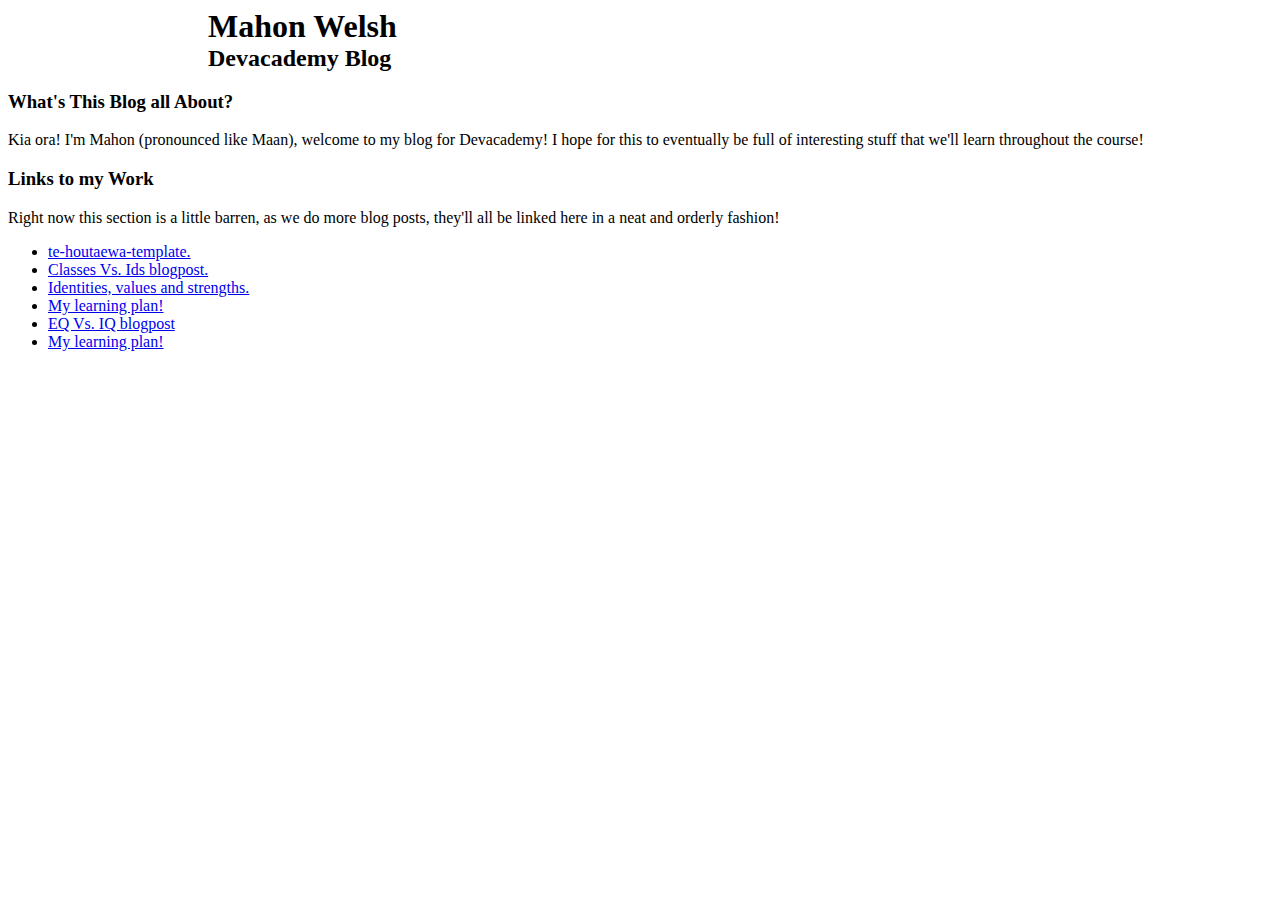
<file: index.html>
<!DOCTYPE html>
<html lang="en">
  <head>
    <meta charset="UTF-8" />
    <meta name="viewport" content="width=device-width, initial-scale=1.0" />
    <link href="styles/main.css" rel="stylesheet" type="text/css" />
    <link
      href="https://fonts.googleapis.com/css?family=EB Garamond"
      rel="stylesheet"
    />
    <title>My Blog</title>
  </head>
  <body>
    <section class="blog-container">
      <h1>Mahon Welsh</h1>
      <h2>Devacademy Blog</h2>
      <h3>What's This Blog all About?</h3>
      <p>
        Kia ora! I'm Mahon (pronounced like Maan), welcome to my blog for
        Devacademy! I hope for this to eventually be full of interesting stuff
        that we'll learn throughout the course!
      </p>

      <h3>Links to my Work</h3>
      <p>
        Right now this section is a little barren, as we do more blog posts,
        they'll all be linked here in a neat and orderly fashion!
      </p>
      <ul>
        <li>
          <a target="_blank" href="blog/te-houtaewa-template.html"
            >te-houtaewa-template.</a
          >
        </li>

        <li>
          <a target="_blank" href="blog/html-css.html"
            >Classes Vs. Ids blogpost.</a
          >
        </li>
        <li>
          <a target="_blank" href="blog/identity-values.html"
            >Identities, values and strengths.</a
          >
        </li>
        <li>
          <a target="_blank" href="blog/learning-plan.html"
            >My learning plan!
          </a>
        </li>
        <li>
          <a target="_blank" href="blog/emotional-intelligence.html"
            >EQ Vs. IQ blogpost</a
          >
        </li>
        <li>
          <a target="_blank" href="blog/javascript-dom.html"
            >My learning plan!
          </a>
        </li>
      </ul>
    </section>
  </body>
</html>
</file>
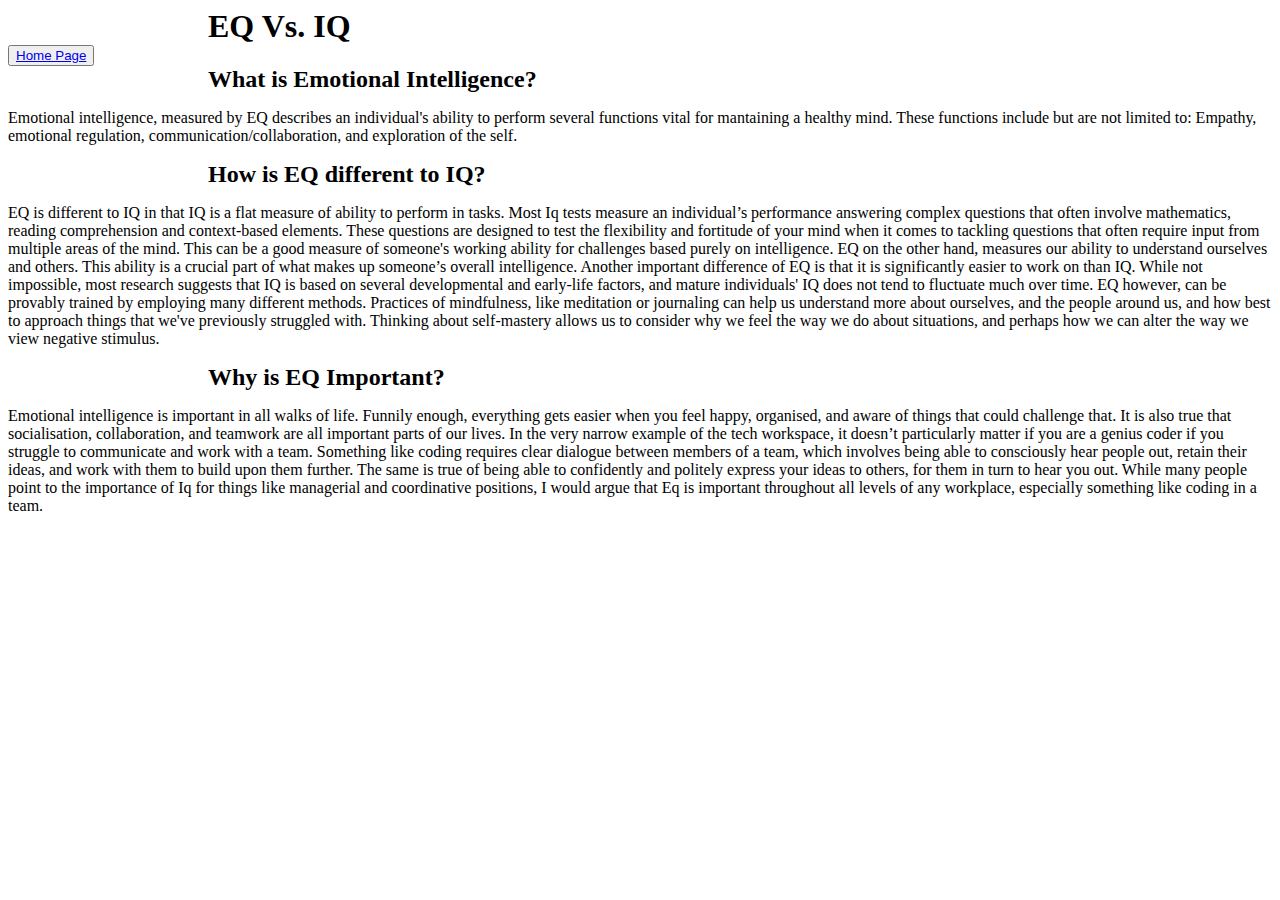
<file: blog/emotional-intelligence.html>
<!DOCTYPE html>
<html lang="en">
  <head>
    <meta charset="UTF-8" />
    <meta name="viewport" content="width=device-width, initial-scale=1.0" />
    <link href="../styles/main.css" rel="stylesheet" type="text/css" />
    <link
      href="https://fonts.googleapis.com/css?family=EB Garamond"
      rel="stylesheet"
    />
    <title>Emotional Intelligence Research</title>
  </head>
  <body>
    <section class="blog-container">
      <h1>EQ Vs. IQ</h1>
      <button class="home-button">
        <a target="_blank" href="../index.html">Home Page</a>
      </button>
      <h2>What is Emotional Intelligence?</h2>
      <p>
        Emotional intelligence, measured by EQ describes an individual's ability
        to perform several functions vital for mantaining a healthy mind. These
        functions include but are not limited to: Empathy, emotional regulation,
        communication/collaboration, and exploration of the self.
      </p>
      <h2>How is EQ different to IQ?</h2>
      <p>
        EQ is different to IQ in that IQ is a flat measure of ability to perform
        in tasks. Most Iq tests measure an individual’s performance answering
        complex questions that often involve mathematics, reading comprehension
        and context-based elements. These questions are designed to test the
        flexibility and fortitude of your mind when it comes to tackling
        questions that often require input from multiple areas of the mind. This
        can be a good measure of someone's working ability for challenges based
        purely on intelligence. EQ on the other hand, measures our ability to
        understand ourselves and others. This ability is a crucial part of what
        makes up someone’s overall intelligence. Another important difference of
        EQ is that it is significantly easier to work on than IQ. While not
        impossible, most research suggests that IQ is based on several
        developmental and early-life factors, and mature individuals' IQ does
        not tend to fluctuate much over time. EQ however, can be provably
        trained by employing many different methods. Practices of mindfulness,
        like meditation or journaling can help us understand more about
        ourselves, and the people around us, and how best to approach things
        that we've previously struggled with. Thinking about self-mastery allows
        us to consider why we feel the way we do about situations, and perhaps
        how we can alter the way we view negative stimulus.
      </p>
      <h2>Why is EQ Important?</h2>
      <p>
        Emotional intelligence is important in all walks of life. Funnily
        enough, everything gets easier when you feel happy, organised, and aware
        of things that could challenge that. It is also true that socialisation,
        collaboration, and teamwork are all important parts of our lives. In the
        very narrow example of the tech workspace, it doesn’t particularly
        matter if you are a genius coder if you struggle to communicate and work
        with a team. Something like coding requires clear dialogue between
        members of a team, which involves being able to consciously hear people
        out, retain their ideas, and work with them to build upon them further.
        The same is true of being able to confidently and politely express your
        ideas to others, for them in turn to hear you out. While many people
        point to the importance of Iq for things like managerial and
        coordinative positions, I would argue that Eq is important throughout
        all levels of any workplace, especially something like coding in a team.
      </p>
    </section>
  </body>
</html>
</file>
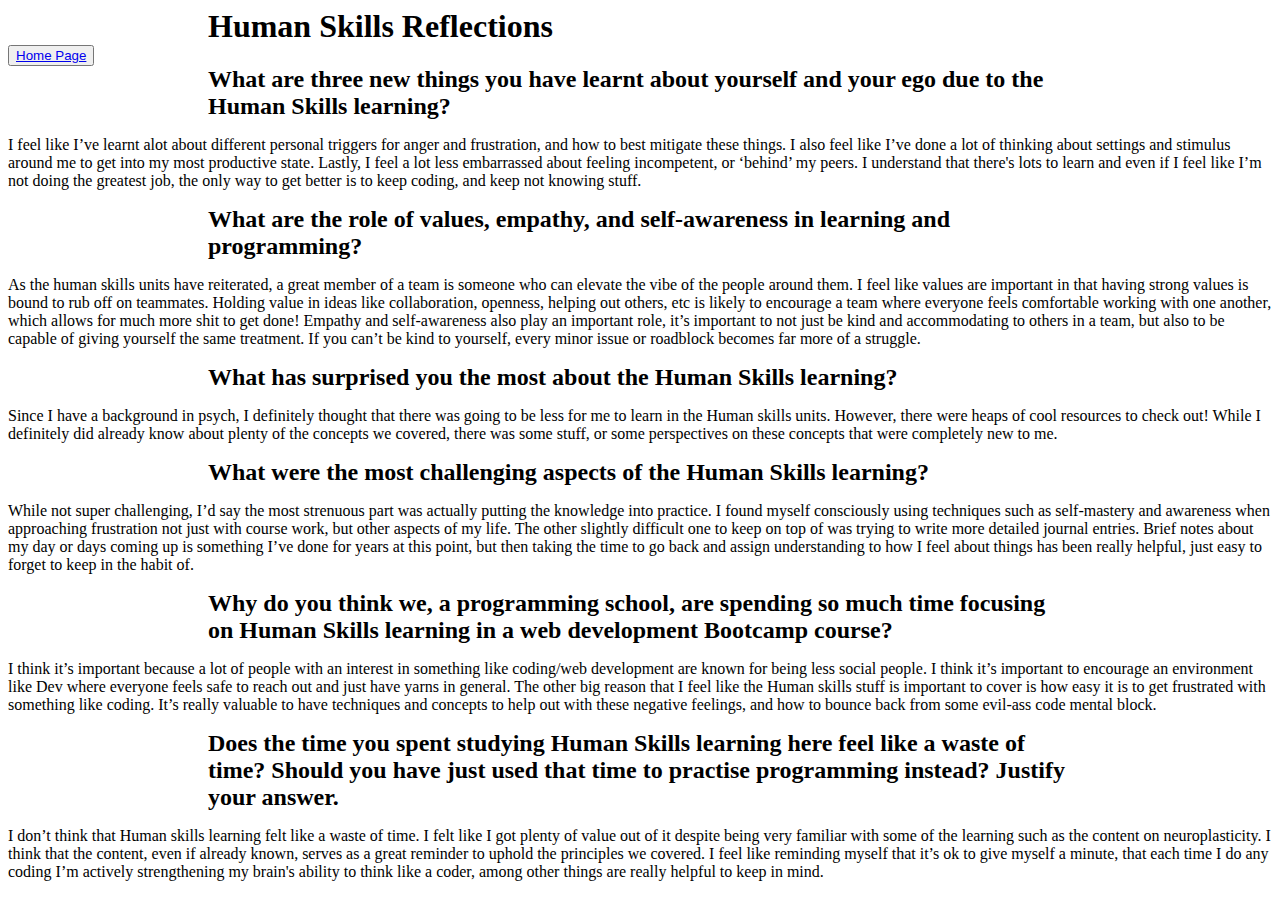
<file: blog/foundations-reflections.html>
<!DOCTYPE html>
<html lang="en">
  <head>
    <meta charset="UTF-8" />
    <meta name="viewport" content="width=device-width, initial-scale=1.0" />
    <link href="../styles/main.css" rel="stylesheet" type="text/css" />
    <link
      href="https://fonts.googleapis.com/css?family=EB Garamond"
      rel="stylesheet"
    />
    <title>Human Skills Reflections</title>
  </head>
  <body>
    <div class="blog-container">
      <h1>Human Skills Reflections</h1>
      <button class="home-button">
        <a target="_blank" href="../index.html">Home Page</a>
      </button>
      <h2>
        What are three new things you have learnt about yourself and your ego
        due to the Human Skills learning?
      </h2>
      <p>
        I feel like I’ve learnt alot about different personal triggers for anger
        and frustration, and how to best mitigate these things. I also feel like
        I’ve done a lot of thinking about settings and stimulus around me to get
        into my most productive state. Lastly, I feel a lot less embarrassed
        about feeling incompetent, or ‘behind’ my peers. I understand that
        there's lots to learn and even if I feel like I’m not doing the greatest
        job, the only way to get better is to keep coding, and keep not knowing
        stuff.
      </p>
      <h2>
        What are the role of values, empathy, and self-awareness in learning and
        programming?
      </h2>
      <p>
        As the human skills units have reiterated, a great member of a team is
        someone who can elevate the vibe of the people around them. I feel like
        values are important in that having strong values is bound to rub off on
        teammates. Holding value in ideas like collaboration, openness, helping
        out others, etc is likely to encourage a team where everyone feels
        comfortable working with one another, which allows for much more shit to
        get done! Empathy and self-awareness also play an important role, it’s
        important to not just be kind and accommodating to others in a team, but
        also to be capable of giving yourself the same treatment. If you can’t
        be kind to yourself, every minor issue or roadblock becomes far more of
        a struggle.
      </p>
      <h2>What has surprised you the most about the Human Skills learning?</h2>
      <p>
        Since I have a background in psych, I definitely thought that there was
        going to be less for me to learn in the Human skills units. However,
        there were heaps of cool resources to check out! While I definitely did
        already know about plenty of the concepts we covered, there was some
        stuff, or some perspectives on these concepts that were completely new
        to me.
      </p>
      <h2>
        What were the most challenging aspects of the Human Skills learning?
      </h2>
      <p>
        While not super challenging, I’d say the most strenuous part was
        actually putting the knowledge into practice. I found myself consciously
        using techniques such as self-mastery and awareness when approaching
        frustration not just with course work, but other aspects of my life. The
        other slightly difficult one to keep on top of was trying to write more
        detailed journal entries. Brief notes about my day or days coming up is
        something I’ve done for years at this point, but then taking the time to
        go back and assign understanding to how I feel about things has been
        really helpful, just easy to forget to keep in the habit of.
      </p>
      <h2>
        Why do you think we, a programming school, are spending so much time
        focusing on Human Skills learning in a web development Bootcamp course?
      </h2>
      <p>
        I think it’s important because a lot of people with an interest in
        something like coding/web development are known for being less social
        people. I think it’s important to encourage an environment like Dev
        where everyone feels safe to reach out and just have yarns in general.
        The other big reason that I feel like the Human skills stuff is
        important to cover is how easy it is to get frustrated with something
        like coding. It’s really valuable to have techniques and concepts to
        help out with these negative feelings, and how to bounce back from some
        evil-ass code mental block.
      </p>
      <h2>
        Does the time you spent studying Human Skills learning here feel like a
        waste of time? Should you have just used that time to practise
        programming instead? Justify your answer.
      </h2>
      <p>
        I don’t think that Human skills learning felt like a waste of time. I
        felt like I got plenty of value out of it despite being very familiar
        with some of the learning such as the content on neuroplasticity. I
        think that the content, even if already known, serves as a great
        reminder to uphold the principles we covered. I feel like reminding
        myself that it’s ok to give myself a minute, that each time I do any
        coding I’m actively strengthening my brain's ability to think like a
        coder, among other things are really helpful to keep in mind.
      </p>
    </div>
  </body>
</html>
</file>
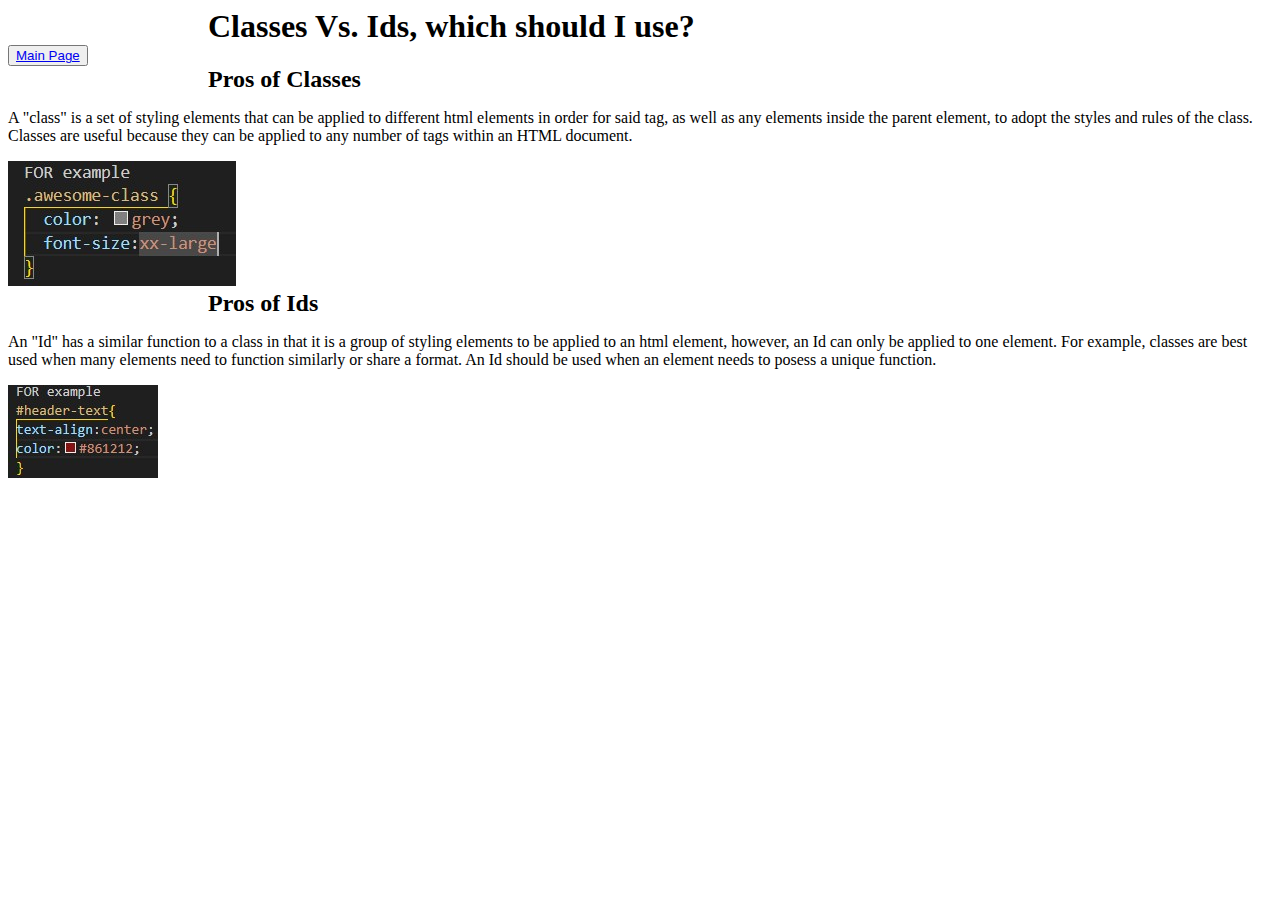
<file: blog/html-css.html>
<!DOCTYPE html>
<html lang="en">
  <head>
    <meta charset="UTF-8" />
    <meta name="viewport" content="width=device-width, initial-scale=1.0" />
    <link href="../styles/main.css" rel="stylesheet" type="text/css" />
    <link
      href="https://fonts.googleapis.com/css?family=EB Garamond"
      rel="stylesheet"
    />
    <title>Classes Vs. Ids</title>
  </head>
  <body>
    <section class="blog-container">
      <h1>Classes Vs. Ids, which should I use?</h1>
      <button class="home-button">
        <a target="_blank" href="index.html">Main Page</a>
      </button>
      <h2>Pros of Classes</h2>

      <div class="examples">
        <p>
          A "class" is a set of styling elements that can be applied to
          different html elements in order for said tag, as well as any elements
          inside the parent element, to adopt the styles and rules of the class.
          Classes are useful because they can be applied to any number of tags
          within an HTML document.
        </p>
        <a href="photos/example class.jpg"
          ><img src="photos/example class.jpg"
        /></a>
      </div>

      <h2>Pros of Ids</h2>

      <div class="examples">
        <p>
          An "Id" has a similar function to a class in that it is a group of
          styling elements to be applied to an html element, however, an Id can
          only be applied to one element. For example, classes are best used
          when many elements need to function similarly or share a format. An Id
          should be used when an element needs to posess a unique function.
        </p>
        <a href="photos/example id.jpg"><img src="photos/example id.jpg" /></a>
      </div>
    </section>
  </body>
</html>
</file>
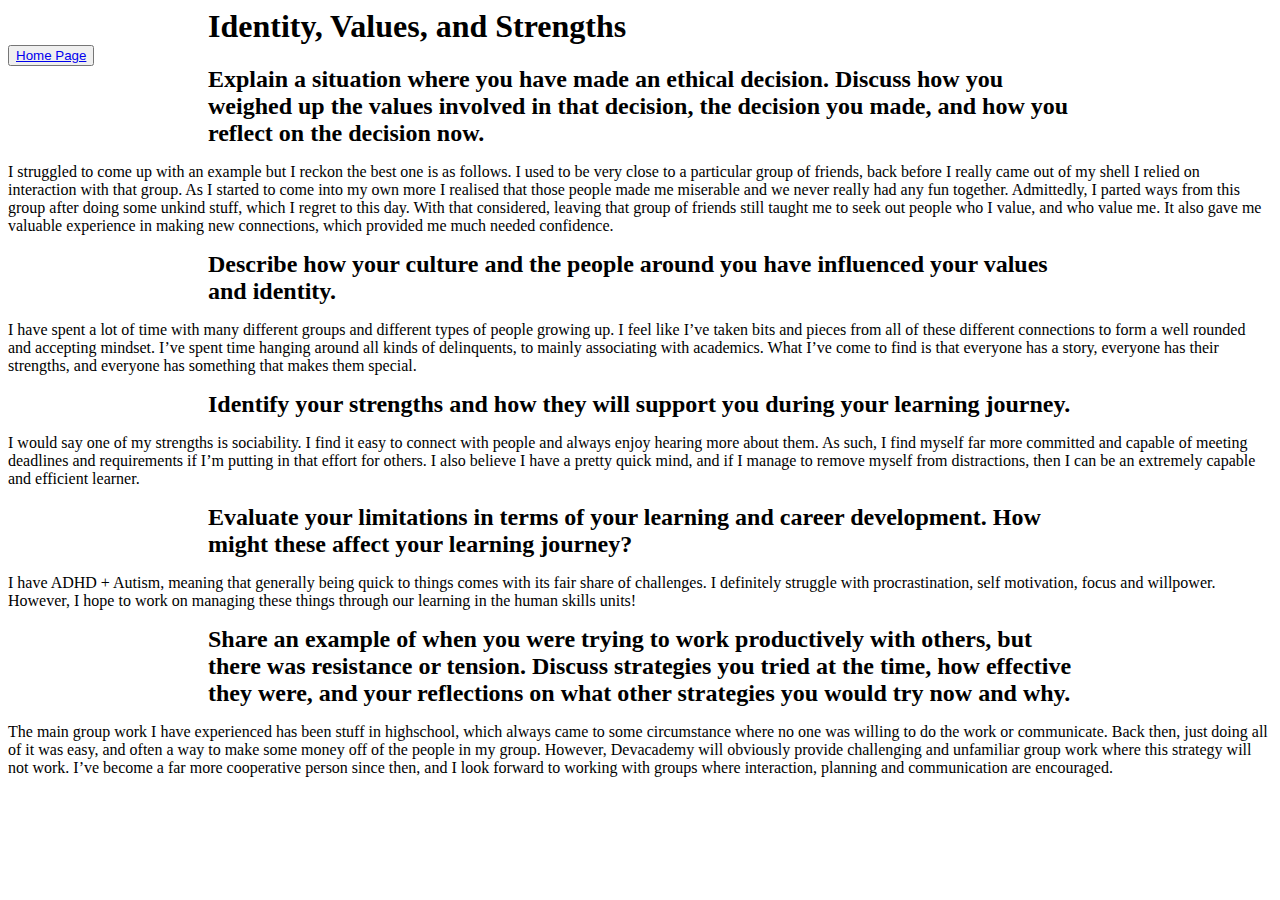
<file: blog/identity-values.html>
<!DOCTYPE html>
<html lang="en">
  <head>
    <meta charset="UTF-8" />
    <meta name="viewport" content="width=device-width, initial-scale=1.0" />
    <link href="../styles/main.css" rel="stylesheet" type="text/css" />
    <title>Identity Values</title>
  </head>
  <section class="tech-blog-2-container">
    <h1>Identity, Values, and Strengths</h1>
    <button><a target="_blank" href="../index.html">Home Page</a></button>
    <div>
      <h2>
        Explain a situation where you have made an ethical decision. Discuss how
        you weighed up the values involved in that decision, the decision you
        made, and how you reflect on the decision now.
      </h2>
      <p>
        I struggled to come up with an example but I reckon the best one is as
        follows. I used to be very close to a particular group of friends, back
        before I really came out of my shell I relied on interaction with that
        group. As I started to come into my own more I realised that those
        people made me miserable and we never really had any fun together.
        Admittedly, I parted ways from this group after doing some unkind stuff,
        which I regret to this day. With that considered, leaving that group of
        friends still taught me to seek out people who I value, and who value
        me. It also gave me valuable experience in making new connections, which
        provided me much needed confidence.
      </p>
      <h2>
        Describe how your culture and the people around you have influenced your
        values and identity.
      </h2>
      <p>
        I have spent a lot of time with many different groups and different
        types of people growing up. I feel like I’ve taken bits and pieces from
        all of these different connections to form a well rounded and accepting
        mindset. I’ve spent time hanging around all kinds of delinquents, to
        mainly associating with academics. What I’ve come to find is that
        everyone has a story, everyone has their strengths, and everyone has
        something that makes them special.
      </p>
      <h2>
        Identify your strengths and how they will support you during your
        learning journey.
      </h2>
      <p>
        I would say one of my strengths is sociability. I find it easy to
        connect with people and always enjoy hearing more about them. As such, I
        find myself far more committed and capable of meeting deadlines and
        requirements if I’m putting in that effort for others. I also believe I
        have a pretty quick mind, and if I manage to remove myself from
        distractions, then I can be an extremely capable and efficient learner.
      </p>
      <h2>
        Evaluate your limitations in terms of your learning and career
        development. How might these affect your learning journey?
      </h2>
      <p>
        I have ADHD + Autism, meaning that generally being quick to things comes
        with its fair share of challenges. I definitely struggle with
        procrastination, self motivation, focus and willpower. However, I hope
        to work on managing these things through our learning in the human
        skills units!
      </p>
      <h2>
        Share an example of when you were trying to work productively with
        others, but there was resistance or tension. Discuss strategies you
        tried at the time, how effective they were, and your reflections on what
        other strategies you would try now and why.
      </h2>
      <p>
        The main group work I have experienced has been stuff in highschool,
        which always came to some circumstance where no one was willing to do
        the work or communicate. Back then, just doing all of it was easy, and
        often a way to make some money off of the people in my group. However,
        Devacademy will obviously provide challenging and unfamiliar group work
        where this strategy will not work. I’ve become a far more cooperative
        person since then, and I look forward to working with groups where
        interaction, planning and communication are encouraged.
      </p>
    </div>
  </section>
  <body></body>
</html>
</file>
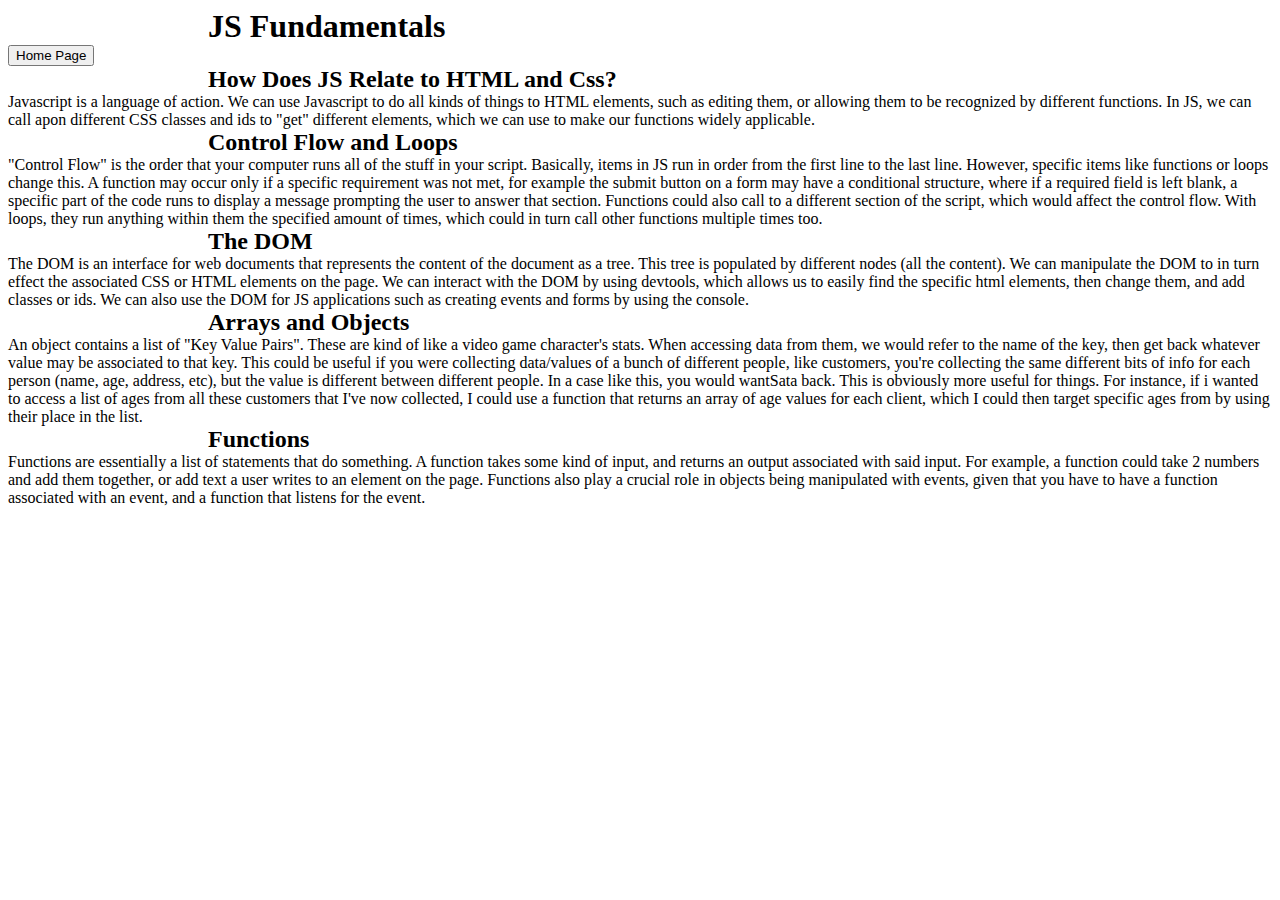
<file: blog/javascript-dom.html>
<!DOCTYPE html>
<html lang="en">
  <head>
    <meta charset="UTF-8" />
    <meta name="viewport" content="width=device-width, initial-scale=1.0" />
    <link href="../styles/main.css" rel="stylesheet" type="text/css" />
    <link
      href="https://fonts.googleapis.com/css?family=EB Garamond"
      rel="stylesheet"
    />
    <title>JS Fundamentals</title>
  </head>
  <body></body>
  <div class="blog-container">
    <h1>JS Fundamentals</h1>
    <button class="home-button">Home Page</button>
    <h2>How Does JS Relate to HTML and Css?</h2>
    <div class="examples">
      Javascript is a language of action. We can use Javascript to do all kinds
      of things to HTML elements, such as editing them, or allowing them to be
      recognized by different functions. In JS, we can call apon different CSS
      classes and ids to "get" different elements, which we can use to make our
      functions widely applicable.
    </div>
    <h2>Control Flow and Loops</h2>
    <div class="examples">
      "Control Flow" is the order that your computer runs all of the stuff in
      your script. Basically, items in JS run in order from the first line to
      the last line. However, specific items like functions or loops change
      this. A function may occur only if a specific requirement was not met, for
      example the submit button on a form may have a conditional structure,
      where if a required field is left blank, a specific part of the code runs
      to display a message prompting the user to answer that section. Functions
      could also call to a different section of the script, which would affect
      the control flow. With loops, they run anything within them the specified
      amount of times, which could in turn call other functions multiple times
      too.
    </div>
    <h2>The DOM</h2>
    <div class="examples">
      The DOM is an interface for web documents that represents the content of
      the document as a tree. This tree is populated by different nodes (all the
      content). We can manipulate the DOM to in turn effect the associated CSS
      or HTML elements on the page. We can interact with the DOM by using
      devtools, which allows us to easily find the specific html elements, then
      change them, and add classes or ids. We can also use the DOM for JS
      applications such as creating events and forms by using the console.
    </div>
    <h2>Arrays and Objects</h2>
    <div class="examples">
      An object contains a list of "Key Value Pairs". These are kind of like a
      video game character's stats. When accessing data from them, we would
      refer to the name of the key, then get back whatever value may be
      associated to that key. This could be useful if you were collecting
      data/values of a bunch of different people, like customers, you're
      collecting the same different bits of info for each person (name, age,
      address, etc), but the value is different between different people. In a
      case like this, you would wantSata back. This is obviously more useful for
      things. For instance, if i wanted to access a list of ages from all these
      customers that I've now collected, I could use a function that returns an
      array of age values for each client, which I could then target specific
      ages from by using their place in the list.
    </div>
    <h2>Functions</h2>
    <div class="examples">
      Functions are essentially a list of statements that do something. A
      function takes some kind of input, and returns an output associated with
      said input. For example, a function could take 2 numbers and add them
      together, or add text a user writes to an element on the page. Functions
      also play a crucial role in objects being manipulated with events, given
      that you have to have a function associated with an event, and a function
      that listens for the event.
    </div>
  </div>
</html>
</file>
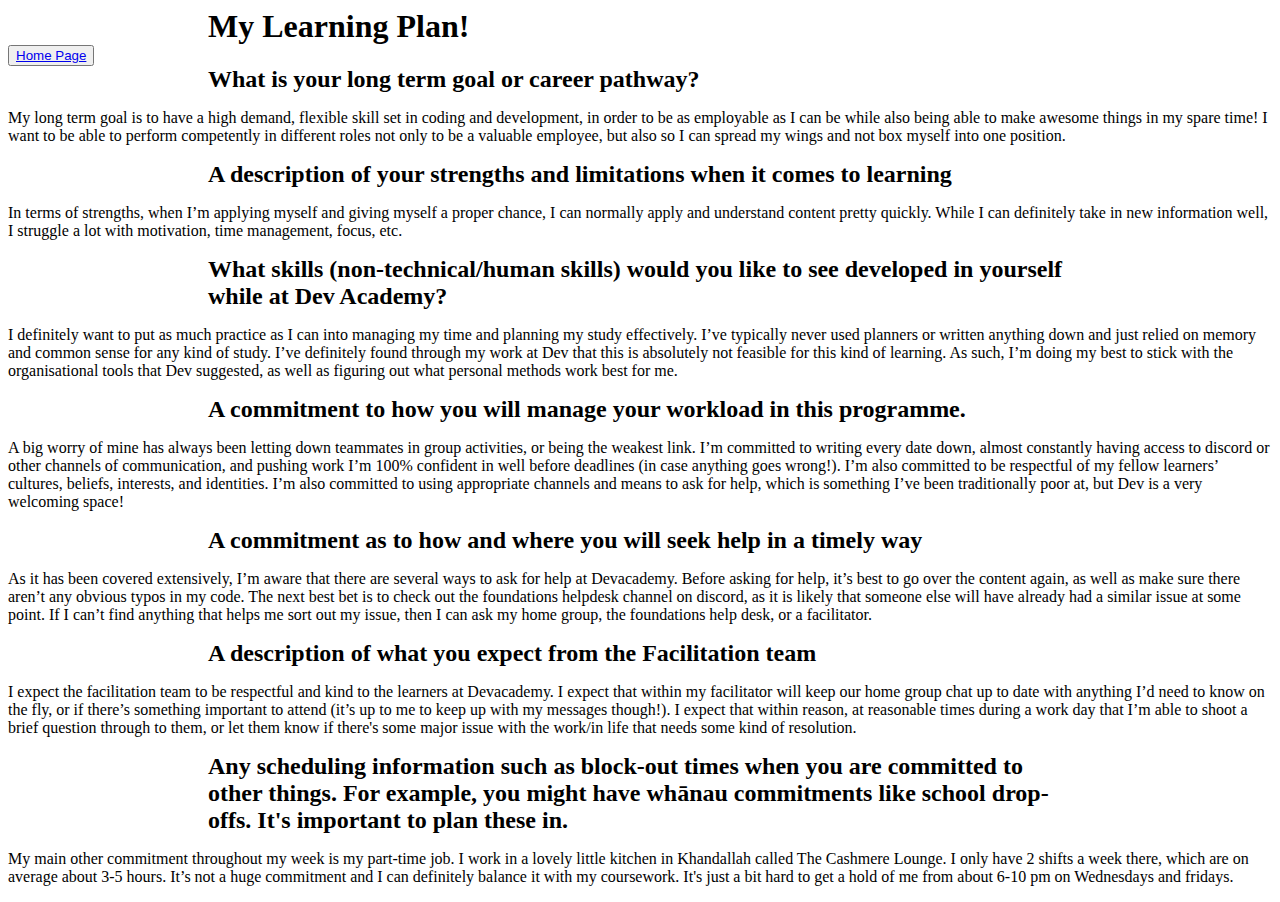
<file: blog/learning-plan.html>
<!DOCTYPE html>
<html lang="en">
  <head>
    <meta charset="UTF-8" />
    <meta name="viewport" content="width=device-width, initial-scale=1.0" />
    <link href="../styles/main.css" rel="stylesheet" type="text/css" />
    <title>Learning Plan</title>
  </head>
  <body>
    <section class="tech-blog-2-container">
      <h1>My Learning Plan!</h1>
      <button><a target="_blank" href="../index.html">Home Page</a></button>
      <div>
        <h2>What is your long term goal or career pathway?</h2>
        <p>
          My long term goal is to have a high demand, flexible skill set in
          coding and development, in order to be as employable as I can be while
          also being able to make awesome things in my spare time! I want to be
          able to perform competently in different roles not only to be a
          valuable employee, but also so I can spread my wings and not box
          myself into one position.
        </p>
        <h2>
          A description of your strengths and limitations when it comes to
          learning
        </h2>
        <p>
          In terms of strengths, when I’m applying myself and giving myself a
          proper chance, I can normally apply and understand content pretty
          quickly. While I can definitely take in new information well, I
          struggle a lot with motivation, time management, focus, etc.
        </p>
        <h2>
          What skills (non-technical/human skills) would you like to see
          developed in yourself while at Dev Academy?
        </h2>
        <p>
          I definitely want to put as much practice as I can into managing my
          time and planning my study effectively. I’ve typically never used
          planners or written anything down and just relied on memory and common
          sense for any kind of study. I’ve definitely found through my work at
          Dev that this is absolutely not feasible for this kind of learning. As
          such, I’m doing my best to stick with the organisational tools that
          Dev suggested, as well as figuring out what personal methods work best
          for me.
        </p>
        <h2>
          A commitment to how you will manage your workload in this programme.
        </h2>
        <p>
          A big worry of mine has always been letting down teammates in group
          activities, or being the weakest link. I’m committed to writing every
          date down, almost constantly having access to discord or other
          channels of communication, and pushing work I’m 100% confident in well
          before deadlines (in case anything goes wrong!). I’m also committed to
          be respectful of my fellow learners’ cultures, beliefs, interests, and
          identities. I’m also committed to using appropriate channels and means
          to ask for help, which is something I’ve been traditionally poor at,
          but Dev is a very welcoming space!
        </p>
        <h2>
          A commitment as to how and where you will seek help in a timely way
        </h2>
        <p>
          As it has been covered extensively, I’m aware that there are several
          ways to ask for help at Devacademy. Before asking for help, it’s best
          to go over the content again, as well as make sure there aren’t any
          obvious typos in my code. The next best bet is to check out the
          foundations helpdesk channel on discord, as it is likely that someone
          else will have already had a similar issue at some point. If I can’t
          find anything that helps me sort out my issue, then I can ask my home
          group, the foundations help desk, or a facilitator.
        </p>
        <h2>A description of what you expect from the Facilitation team</h2>
        <p>
          I expect the facilitation team to be respectful and kind to the
          learners at Devacademy. I expect that within my facilitator will keep
          our home group chat up to date with anything I’d need to know on the
          fly, or if there’s something important to attend (it’s up to me to
          keep up with my messages though!). I expect that within reason, at
          reasonable times during a work day that I’m able to shoot a brief
          question through to them, or let them know if there's some major issue
          with the work/in life that needs some kind of resolution.
        </p>
        <h2>
          Any scheduling information such as block-out times when you are
          committed to other things. For example, you might have whānau
          commitments like school drop-offs. It's important to plan these in.
        </h2>
        <p>
          My main other commitment throughout my week is my part-time job. I
          work in a lovely little kitchen in Khandallah called The Cashmere
          Lounge. I only have 2 shifts a week there, which are on average about
          3-5 hours. It’s not a huge commitment and I can definitely balance it
          with my coursework. It's just a bit hard to get a hold of me from
          about 6-10 pm on Wednesdays and fridays.
        </p>
      </div>
    </section>
  </body>
</html>
</file>
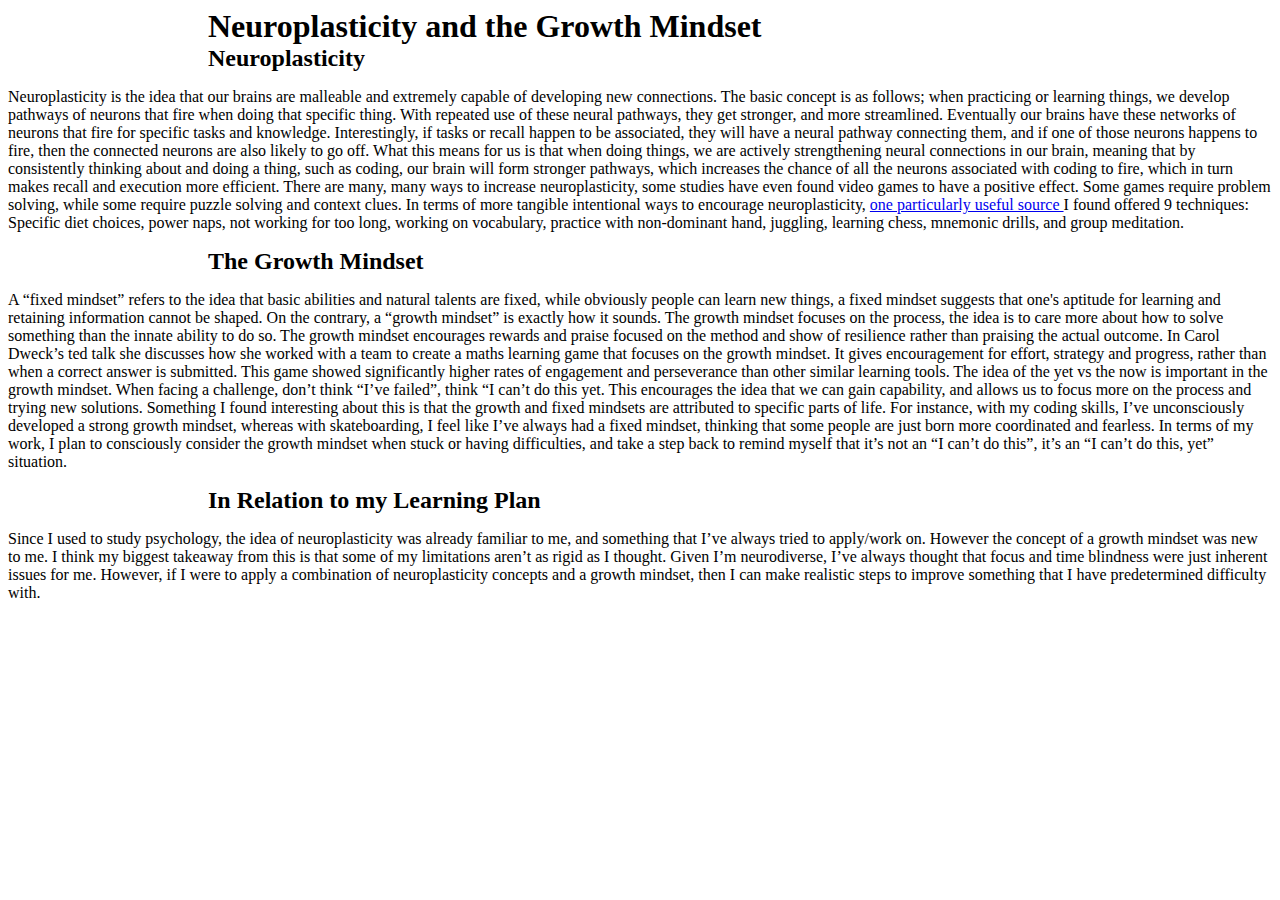
<file: blog/neuroplasticity.html>
<!DOCTYPE html>
<html lang="en">
  <head>
    <meta charset="UTF-8" />
    <meta name="viewport" content="width=device-width, initial-scale=1.0" />
    <link href="../styles/main.css" rel="stylesheet" type="text/css" />
    <link
      href="https://fonts.googleapis.com/css?family=EB Garamond"
      rel="stylesheet"
    />
    <title>Mindset</title>
  </head>
  <body>
    <div class="blog-container">
      <h1>Neuroplasticity and the Growth Mindset</h1>
      <h2>Neuroplasticity</h2>
      <p>
        Neuroplasticity is the idea that our brains are malleable and extremely
        capable of developing new connections. The basic concept is as follows;
        when practicing or learning things, we develop pathways of neurons that
        fire when doing that specific thing. With repeated use of these neural
        pathways, they get stronger, and more streamlined. Eventually our brains
        have these networks of neurons that fire for specific tasks and
        knowledge. Interestingly, if tasks or recall happen to be associated,
        they will have a neural pathway connecting them, and if one of those
        neurons happens to fire, then the connected neurons are also likely to
        go off. What this means for us is that when doing things, we are
        actively strengthening neural connections in our brain, meaning that by
        consistently thinking about and doing a thing, such as coding, our brain
        will form stronger pathways, which increases the chance of all the
        neurons associated with coding to fire, which in turn makes recall and
        execution more efficient. There are many, many ways to increase
        neuroplasticity, some studies have even found video games to have a
        positive effect. Some games require problem solving, while some require
        puzzle solving and context clues. In terms of more tangible intentional
        ways to encourage neuroplasticity,
        <a
          href="https://www.atlassian.com/blog/productivity/neuroplasticity-train-your-brain"
        >
          one particularly useful source
        </a>
        I found offered 9 techniques: Specific diet choices, power naps, not
        working for too long, working on vocabulary, practice with non-dominant
        hand, juggling, learning chess, mnemonic drills, and group meditation.
      </p>
      <h2>The Growth Mindset</h2>
      <p>
        A “fixed mindset” refers to the idea that basic abilities and natural
        talents are fixed, while obviously people can learn new things, a fixed
        mindset suggests that one's aptitude for learning and retaining
        information cannot be shaped. On the contrary, a “growth mindset” is
        exactly how it sounds. The growth mindset focuses on the process, the
        idea is to care more about how to solve something than the innate
        ability to do so. The growth mindset encourages rewards and praise
        focused on the method and show of resilience rather than praising the
        actual outcome. In Carol Dweck’s ted talk she discusses how she worked
        with a team to create a maths learning game that focuses on the growth
        mindset. It gives encouragement for effort, strategy and progress,
        rather than when a correct answer is submitted. This game showed
        significantly higher rates of engagement and perseverance than other
        similar learning tools. The idea of the yet vs the now is important in
        the growth mindset. When facing a challenge, don’t think “I’ve failed”,
        think “I can’t do this yet. This encourages the idea that we can gain
        capability, and allows us to focus more on the process and trying new
        solutions. Something I found interesting about this is that the growth
        and fixed mindsets are attributed to specific parts of life. For
        instance, with my coding skills, I’ve unconsciously developed a strong
        growth mindset, whereas with skateboarding, I feel like I’ve always had
        a fixed mindset, thinking that some people are just born more
        coordinated and fearless. In terms of my work, I plan to consciously
        consider the growth mindset when stuck or having difficulties, and take
        a step back to remind myself that it’s not an “I can’t do this”, it’s an
        “I can’t do this, yet” situation.
      </p>
      <h2>In Relation to my Learning Plan</h2>
      <p>
        Since I used to study psychology, the idea of neuroplasticity was
        already familiar to me, and something that I’ve always tried to
        apply/work on. However the concept of a growth mindset was new to me. I
        think my biggest takeaway from this is that some of my limitations
        aren’t as rigid as I thought. Given I’m neurodiverse, I’ve always
        thought that focus and time blindness were just inherent issues for me.
        However, if I were to apply a combination of neuroplasticity concepts
        and a growth mindset, then I can make realistic steps to improve
        something that I have predetermined difficulty with.
      </p>
    </div>
  </body>
</html>
</file>
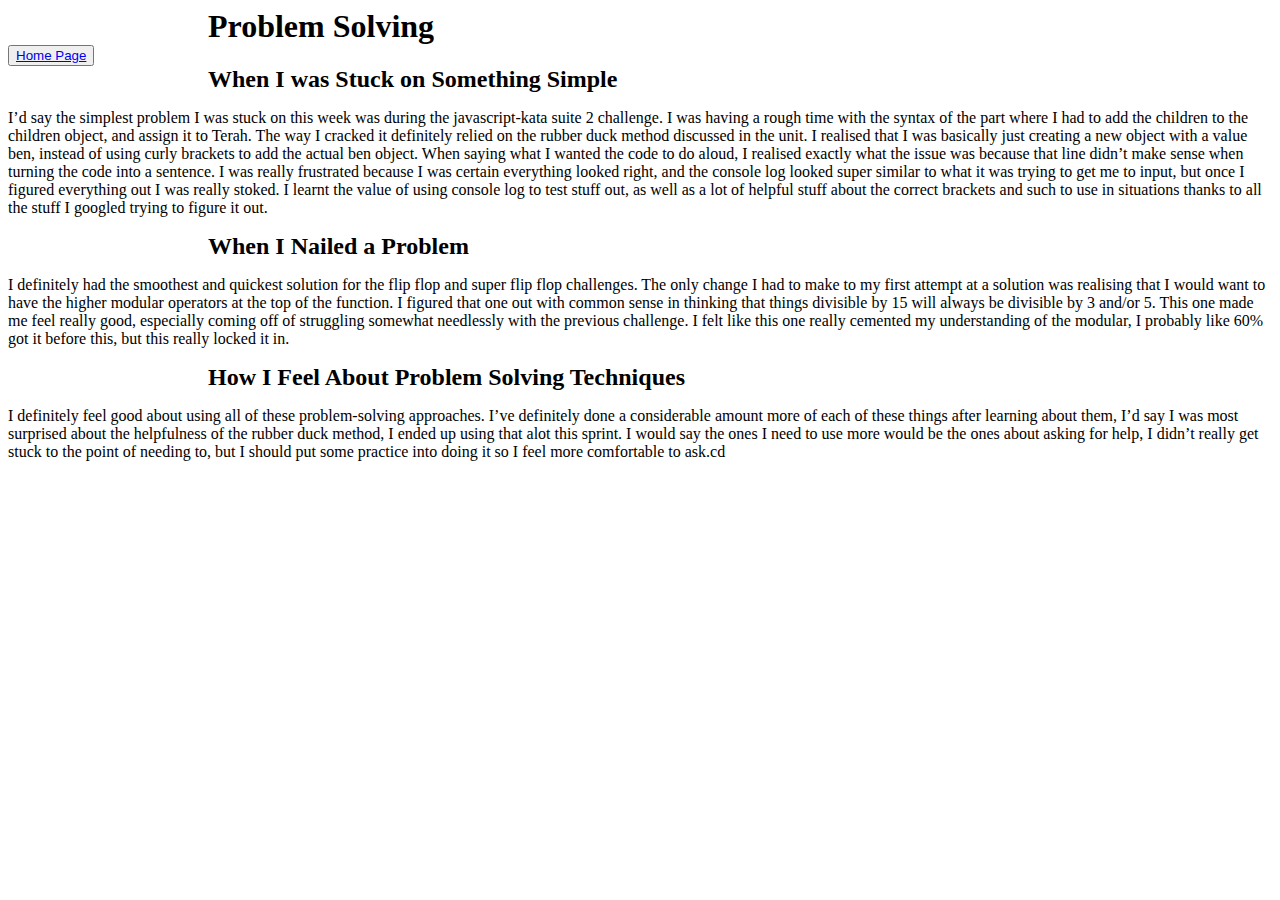
<file: blog/problem-solving.html>
<!DOCTYPE html>
<html lang="en">
  <head>
    <meta charset="UTF-8" />
    <meta name="viewport" content="width=device-width, initial-scale=1.0" />
    <link href="../styles/main.css" rel="stylesheet" type="text/css" />
    <link
      href="https://fonts.googleapis.com/css?family=EB Garamond"
      rel="stylesheet"
    />
    <title>Problem Solving</title>
  </head>
  <body>
    <div class="blog-container">
      <h1>Problem Solving</h1>
      <button class="home-button">
        <a target="_blank" href="../index.html">Home Page</a>
      </button>
      <h2>When I was Stuck on Something Simple</h2>
      <p>
        I’d say the simplest problem I was stuck on this week was during the
        javascript-kata suite 2 challenge. I was having a rough time with the
        syntax of the part where I had to add the children to the children
        object, and assign it to Terah. The way I cracked it definitely relied
        on the rubber duck method discussed in the unit. I realised that I was
        basically just creating a new object with a value ben, instead of using
        curly brackets to add the actual ben object. When saying what I wanted
        the code to do aloud, I realised exactly what the issue was because that
        line didn’t make sense when turning the code into a sentence. I was
        really frustrated because I was certain everything looked right, and the
        console log looked super similar to what it was trying to get me to
        input, but once I figured everything out I was really stoked. I learnt
        the value of using console log to test stuff out, as well as a lot of
        helpful stuff about the correct brackets and such to use in situations
        thanks to all the stuff I googled trying to figure it out.
      </p>
      <h2>When I Nailed a Problem</h2>
      <p>
        I definitely had the smoothest and quickest solution for the flip flop
        and super flip flop challenges. The only change I had to make to my
        first attempt at a solution was realising that I would want to have the
        higher modular operators at the top of the function. I figured that one
        out with common sense in thinking that things divisible by 15 will
        always be divisible by 3 and/or 5. This one made me feel really good,
        especially coming off of struggling somewhat needlessly with the
        previous challenge. I felt like this one really cemented my
        understanding of the modular, I probably like 60% got it before this,
        but this really locked it in.
      </p>
      <h2>How I Feel About Problem Solving Techniques</h2>
      <p>
        I definitely feel good about using all of these problem-solving
        approaches. I’ve definitely done a considerable amount more of each of
        these things after learning about them, I’d say I was most surprised
        about the helpfulness of the rubber duck method, I ended up using that
        alot this sprint. I would say the ones I need to use more would be the
        ones about asking for help, I didn’t really get stuck to the point of
        needing to, but I should put some practice into doing it so I feel more
        comfortable to ask.cd
      </p>
    </div>
  </body>
</html>
</file>
<file: styles/main.css>
h1 {
  margin: 0px 200px 0px 200px;
}
h2 {
  margin: 0px 200px 0px 200px;
}
</file>
